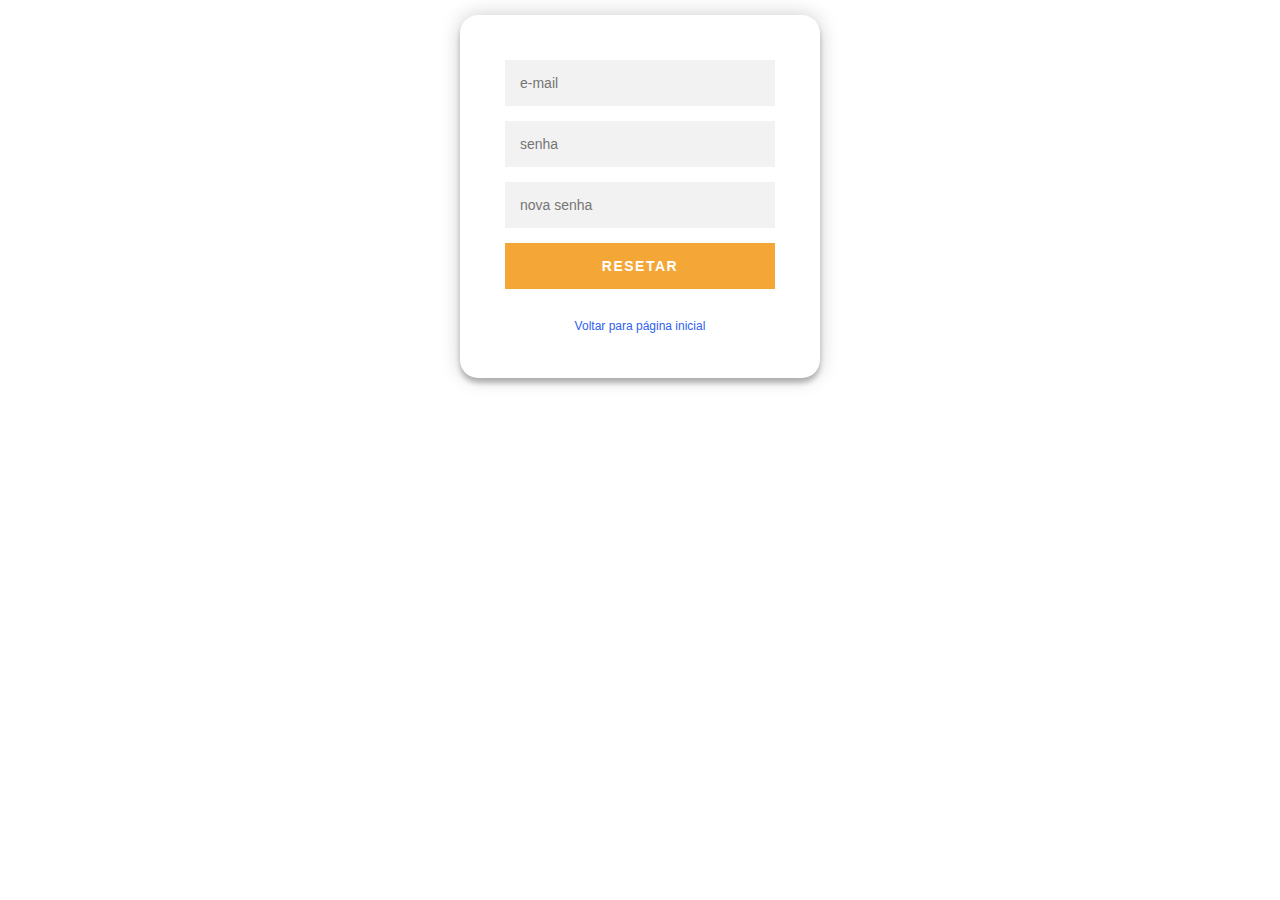
<file: views/senha.html>
<!DOCTYPE html>
<html lang="en">
<head>
    <meta charset="UTF-8">
    <meta http-equiv="X-UA-Compatible" content="IE=edge">
    <meta name="viewport" content="width=device-width, initial-scale=1.0">
    <title>Document</title>
</head>

<link rel="stylesheet" type="text/css" href="/css/login.css" media="screen" />

<body>
    <div id="container" class="login-page">
        <div class="form">
          <form class="login-form" id="some-form" action="" onsubmit="return validateForm(this);">
            <input type="text" id="email" placeholder="e-mail"/>
                <span id="validaemail" class="red"></span>
            <input type="password" id="password" placeholder="senha"/>
                <span id="validapass" class="red"></span>
            <input type="newpassword" id="newpassword" placeholder="nova senha"/>
                <span id="validanewpass" class="red"></span>
            <button id="submit" class="primary">RESETAR</button>
          </form>
          <p class="message"><a href="/index.html">Voltar para página inicial</a></p>
        </div>
      </div>

    <script type="text/javascript" src="https://code.jquery.com/jquery-3.2.1.min.js"></script>
    <script script type="text/javascript" src="/js/valida_login.js"></script>
</body>
</html>
</file>
<file: css/login.css>
:root {
  /* FONTS */
  --font-family-normal: 'SegoeUI', 'Segoe UI', sans-serif;
  --font-family-black: 'SegoeUI', 'Segoe UI', sans-serif;
  --font-family-light: 'SegoeUI', 'Segoe UI', sans-serif;
  --font-family-thin: 'SegoeUI', 'Segoe UI', sans-serif;
  --font-family-xlight: 'SegoeUI', 'Segoe UI', sans-serif;
  --font-family-italic: 'SegoeUI', 'Segoe UI', sans-serif;
  --font-family-ultra: 'SegoeUI', 'Segoe UI', sans-serif;
  /* COLORS */
  --color-body: #4444440D;
  --color-primary: #f4a637;
  --color-primary-houv: #2682F9;
  --color-secondary: #aa0f4e;
  --color-secondary-houv: #aa0f4e;
  --color-white: #fff;
  --color-black: #000;
  --color-text: #50555c;
  --color-link: #2f5fef;
  --color-messages: #4E8FA5; /* messages */
  --color-hours: #EFD924; /* hours */
  --color-approvals: #7FA831; /* approvals */
  --color-fields: #E17B2B; /* fields */
  --color-messages-chat: #4E8FA526; /* messages */
  --color-hours-chat: #EFD92440; /* hours */
  --color-approvals-chat: #7FA83126; /* approvals */
  --color-fields-chat: #E17B2B40; /* fields */
  --color-onhold: #B4476C; /* */
  --color-resolved: #7FA831; /* */
  --color-canceled: #444444; /* */
}

.login-page {
width: 360px;
padding: 0 0 0;
margin: auto;
}
.form {
position: relative;
z-index: 1;
background: #FFFFFF;
max-width: 360px;
margin: 0 auto 100px;
padding: 45px;
text-align: center;
margin-top: 15px;
border-radius: 5%;
box-shadow: 0 0 20px 0 rgba(0, 0, 0, 0.2), 0 5px 5px 0 rgba(0, 0, 0, 0.24);
}
.form input {
font-family: "Roboto", sans-serif;
outline: 0;
background: #f2f2f2;
width: 100%;
border: 0;
margin: 0 0 15px;
padding: 15px;
box-sizing: border-box;
font-size: 14px;
}
.form button {
font-family: sans-serif;
outline: 0;
width: 100%;
border: 0;
padding: 15px;
color: #FFFFFF;
font-size: 14px;
-webkit-transition: all 0.3 ease;
transition: all 0.3 ease;
cursor: pointer;
margin-bottom: 15px;
font-weight: bold;
letter-spacing: 1.5px;
}
button.primary {
  background: var(--color-primary);
}
button.secondary {
  background: #aa0f4e;
  color: white;
  border: 1px solid #d9d9d9;
}

.form .message {
margin: 15px 0 0;
color: #919191;
font-size: 12px;
}
.form .message a {
color: #2f5fef;
text-decoration: none;
}
.form .register-form {
display: block;
}
.container {
position: relative;
z-index: 1;
margin: 0 auto;
}
.container:before, .container:after {
content: "";
display: block;
clear: both;
}
.container .info {
margin: 50px auto;
text-align: center;
}
.container .info h1 {
margin: 0 0 15px;
padding: 0;
font-size: 36px;
font-weight: 300;
color: #1a1a1a;
}
.container .info span {
color: #4d4d4d;
font-size: 12px;
}
.container .info span a {
color: #000000;
text-decoration: none;
}
.container .info span .fa {
color: #EF3B3A;
}

.responsive-image {
  max-width: 100%;
  height: auto;
}

.red {
  color: red;
  text-align: left;
  font-size: 12px;
  float: left;
  margin-top: -10px;
  padding-bottom: 15px;
}

.h1, .h2, .h3, .h4, .h5, .h6, h1, h2, h3, h4, h5, h6 {
color: var(--color-text); 
}

body {
background: white; /* fallback for old browsers */
background: white;
font-family: "Roboto", sans-serif;
-webkit-font-smoothing: antialiased;
-moz-osx-font-smoothing: grayscale;  
color: var(--color-tex);    
}


.captcha {
display: flex;
justify-content: center;
align-items: center;
padding: 0;
margin: 0;
flex-direction: column;
background-color: #ffffff;
background-attachment: fixed;
background-size: cover;
}
.captcha div {
margin-bottom: 5px;
}
.captcha button {
margin-bottom: 5px;
cursor: pointer;
}
.captcha input {
text-decoration: none;
}
#generated-captcha {text-decoration: line-through;font-weight: bold;text-align: center;font-size: 20px;padding: 6px;/* outline: none; */width: 70%;}
#entered-captcha {
border: 2px solid #c5c7f7;
font-family: monospace;
outline: none;
border-radius: 6px;
padding: 8px 15px;
font-size: 12px;
}
.captcha button {
border: none;
padding: 8px 20px;
border-radius: 6px;
font-size: 14px;
font-family: monospace;
font-weight: bold;
outline: none;
background-color: #38d36c;
}

#gen {background-color: #1877f2;}
.wrappr {
/* border: 1px solid red; */
display: flex;
flex-direction: column;
/* align-items: center; */
justify-content: center;
}

.disabled {
    cursor: not-allowed !important;
    background-color: rgb(229, 229, 229) !important;
}

.disabled > * 
{
    pointer-events:none;
}

.correto {
  color: #1ea74c;
}
.incorreto {
  color: #eb0000;
}
</file>
